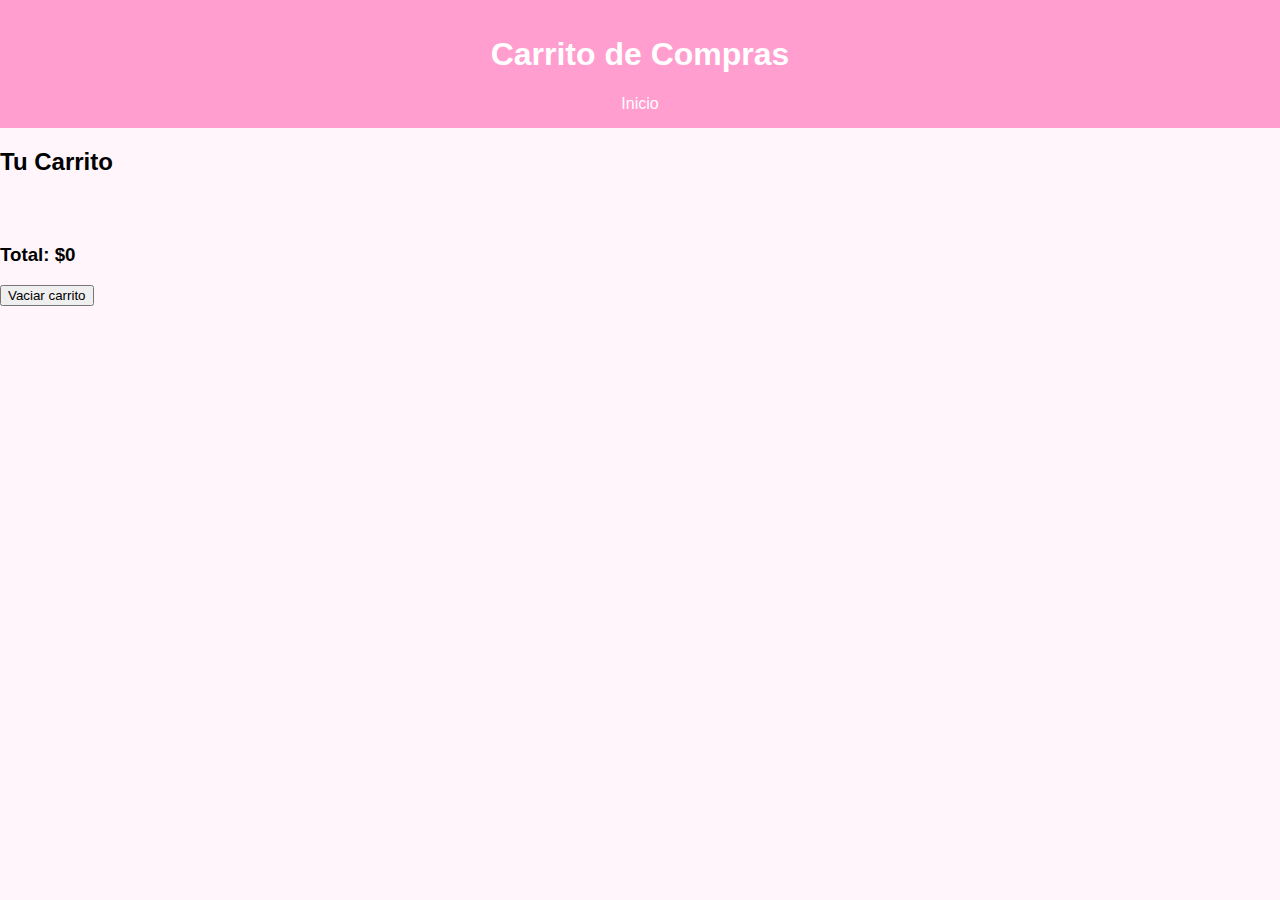
<file: carrito.html>
<!DOCTYPE html>
<html lang="es">
<head>
    <meta charset="UTF-8" />
    <meta name="viewport" content="width=device-width, initial-scale=1.0" />
    <title>Carrito - Solo Marcelina</title>
    <link rel="stylesheet" href="Assets/css/estilos.css" />
</head>

<body>
<header>
    <h1>Carrito de Compras</h1>
    <nav>
        <a href="index.html">Inicio</a>
    </nav>
</header>

<section class="carrito">
    <h2>Tu Carrito</h2>

    <ul id="carrito-lista"></ul>
    <h3 id="total"></h3>

    <button id="vaciar">Vaciar carrito</button>
</section>

<script src="Assets/js/script.js"></script>
</body>
</html>
</file>
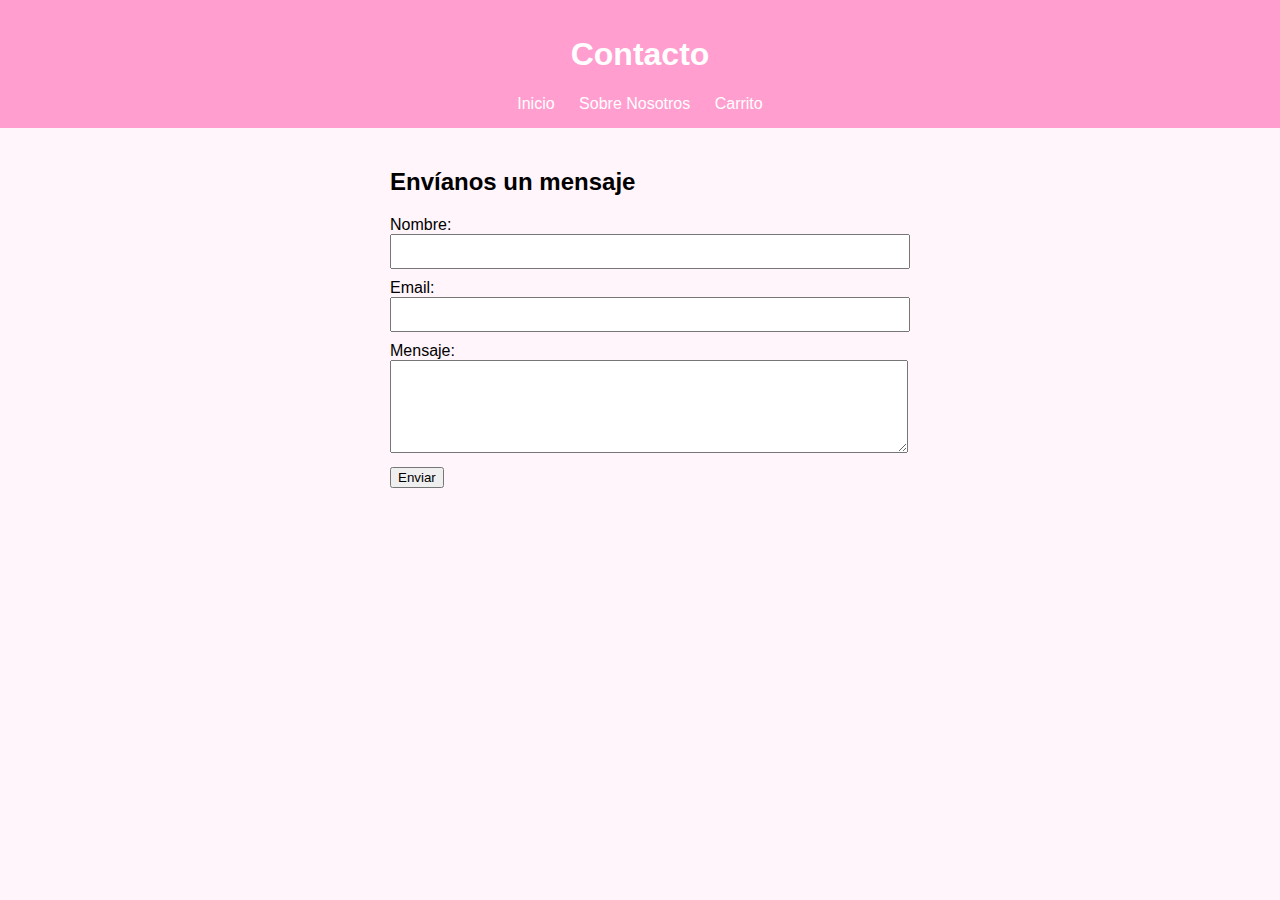
<file: contacto.html>
<!DOCTYPE html>
<html lang="es">
<head>
    <meta charset="UTF-8" />
    <meta name="viewport" content="width=device-width, initial-scale=1.0" />
    <title>Contacto - Solo Marcelina</title>
    <link rel="stylesheet" href="Assets/css/estilos.css" />
</head>
<body>

<header>
    <h1>Contacto</h1>
    <nav>
        <a href="index.html">Inicio</a>
        <a href="sobre.html">Sobre Nosotros</a>
        <a href="carrito.html">Carrito</a>
    </nav>
</header>

<section class="contacto">
    <h2>Envíanos un mensaje</h2>

    <form id="contacto-form">
        <label>Nombre:</label>
        <input type="text" id="nombre" required>

        <label>Email:</label>
        <input type="email" id="email" required>

        <label>Mensaje:</label>
        <textarea id="mensaje" rows="5" required></textarea>

        <button type="submit">Enviar</button>
    </form>

    <p id="respuesta"></p>
</section>

<script>
const form = document.getElementById("contacto-form");
const respuesta = document.getElementById("respuesta");

form.addEventListener("submit", (e) => {
    e.preventDefault();
    respuesta.textContent = "¡Gracias por tu mensaje! Te responderemos pronto.";
    form.reset();
});
</script>

</body>
</html>
</file>
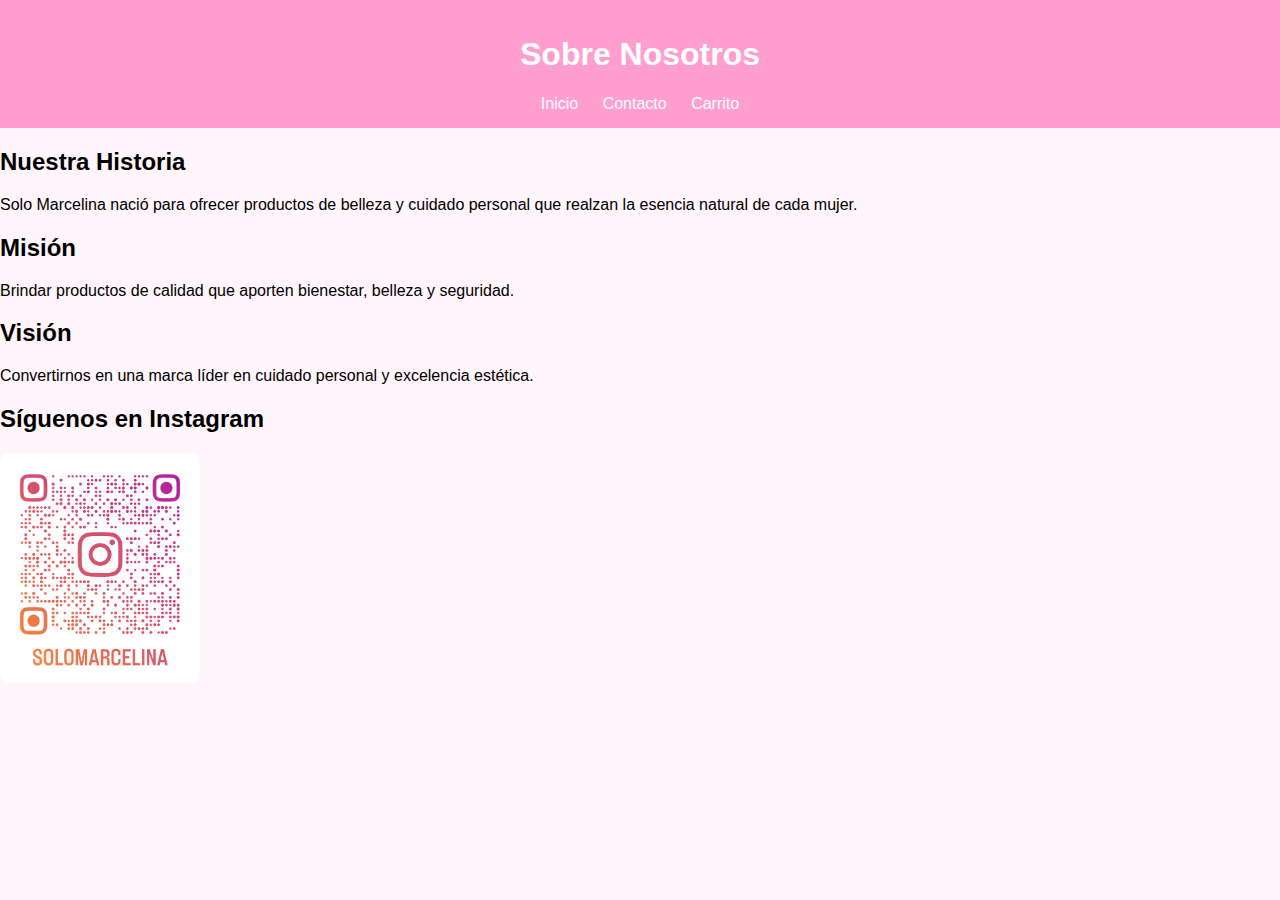
<file: sobre.html>
<!DOCTYPE html>
<html lang="es">
<head>
    <meta charset="UTF-8">
    <meta name="viewport" content="width=device-width, initial-scale=1.0">
    <title>Sobre Nosotros - Solo Marcelina</title>
    <link rel="stylesheet" href="Assets/css/estilos.css">
</head>

<body>

<header>
    <h1>Sobre Nosotros</h1>
    <nav>
        <a href="index.html">Inicio</a>
        <a href="contacto.html">Contacto</a>
        <a href="carrito.html">Carrito</a>
    </nav>
</header>

<section class="sobre">

    <h2>Nuestra Historia</h2>
    <p>
        Solo Marcelina nació para ofrecer productos de belleza y cuidado personal que realzan la esencia natural de cada mujer.
    </p>

    <h2>Misión</h2>
    <p>
        Brindar productos de calidad que aporten bienestar, belleza y seguridad.
    </p>

    <h2>Visión</h2>
    <p>
        Convertirnos en una marca líder en cuidado personal y excelencia estética.
    </p>

    <h2>Síguenos en Instagram</h2>
    <img src="Assets/img/solomarcelina_qr.png" width="200">

</section>

</body>
</html>
</file>
<file: Assets/css/estilos.css>
body {
    margin: 0;
    font-family: Arial, sans-serif;
    background: #fff5fa;
}

/* HEADER */
header {
    background: #ff9ecf;
    color: white;
    padding: 15px;
    text-align: center;
}

nav a {
    color: white;
    margin: 0 10px;
    text-decoration: none;
}

/* HERO */
.hero {
    padding: 50px;
    text-align: center;
    background: #ffd6ea;
}

/* PRODUCTOS */
.grid-productos {
    display: grid;
    grid-template-columns: repeat(3, 1fr);
    gap: 20px;
    padding: 25px;
}

.card {
    background: white;
    padding: 15px;
    text-align: center;
    box-shadow: 0 0 10px #0002;
    border-radius: 10px;
}

.card img {
    width: 100%;
}

/* PRODUCTO DETALLE */
.producto-detalle {
    display: flex;
    padding: 25px;
    gap: 20px;
}

.producto-img img {
    width: 300px;
}

.relacionados-grid {
    display: grid;
    gap: 15px;
    grid-template-columns: repeat(3, 1fr);
    padding: 20px;
}

/* CONTACTO */
.contacto {
    padding: 20px;
    max-width: 500px;
    margin: auto;
}

input, textarea {
    width: 100%;
    margin-bottom: 10px;
    padding: 8px;
}

/* CARRITO */
.carrito ul {
    list-style: none;
    padding: 15px;
}

/* FOOTER */
footer {
    background: #ff9ecf;
    text-align: center;
    padding: 12px;
    margin-top: 20px;
    color: white;
}
</file>
